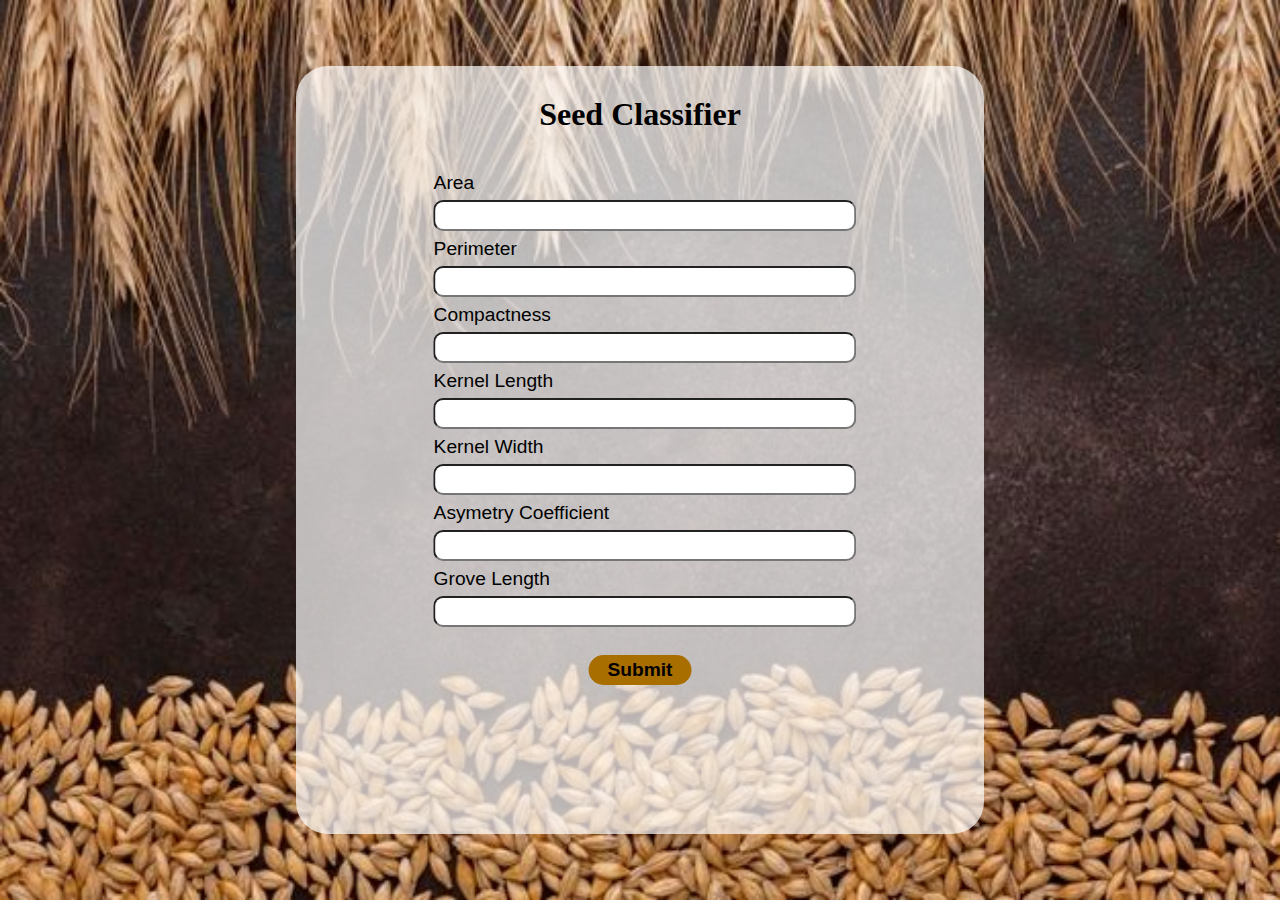
<file: html for ps3/index.html>
<!DOCTYPE html>
<html lang="en">

<head>
    <meta charset="UTF-8">
    <meta name="viewport" content="width=device-width, initial-scale=1.0">
    <title>Seed Classifier</title>
    <link rel="stylesheet" href="style.css">
</head>

<body>
    <div id="container">
        <h1 id="title">Seed Classifier</h1>
        <form action="classify.js">
            <label for="area">Area</label>
            <br>
            <input type="number" id="area" required>
            <br>
            <label for="perimeter">Perimeter</label>
            <br>
            <input type="number" id="perimeter" required>
            <br>
            <label for="compactness">Compactness</label>
            <br>
            <input type="number" id="compactness" required>
            <br>
            <label for="length">Kernel Length</label>
            <br>
            <input type="number" id="length" required>
            <br>
            <label for="width">Kernel Width</label>
            <br>
            <input type="number" id="width" required>
            <br>
            <label for="asymetry">Asymetry Coefficient</label>
            <br>
            <input type="number" id="asymetry" required>
            <br>
            <label for="grovelength">Grove Length</label>
            <br>
            <input type="number" id="grovelength" required>
            <br><br>
            <input type="submit" id="submit">
        </form>
    </div>
</body>

</html>
</file>
<file: html for ps3/style.css>
body {
    background: url("wheat.jpg");
    background-repeat: no-repeat;
    background-position: fixed;
    background-size: 100% 100vh;
    margin: 0;
}

#container {
    background-color: rgba(255, 255, 255, 0.7);
    width: 50%;
    height: 80%;
    position: absolute;
    top: 50%;
    left: 50%;
    transform: translate(-50%, -50%);
    padding: 1.5em;
    border-radius: 2em;
    overflow: auto;
}

#title {
    text-align: center;
    margin: 0.2em 0 0 0;
}

form {
    position: inherit;
    left: 50%;
    transform: translate(-50%, 0);
    width: 60%;
    height: fit-content;
    padding: 2em;
    font-size: 120%;
    font-family: 'Segoe UI', Tahoma, Geneva, Verdana, sans-serif;
}

input:not(#submit) {
    width: 100%;
    height: 1.6em;
    margin: 0.5em 0 0.5em 0;
    padding: 0.2em;
    border-radius: 10px;
}

#submit {
    position: inherit;
    left: 50%;
    transform: translate(-50%, 0);
    font-size: 1em;
    font-weight: bold;
    color: #000;
    background-color: #a96e00;
    border: 0;
    border-radius: 20px;
    padding: 0.2em 1em 0.2em 1em;
}
</file>
